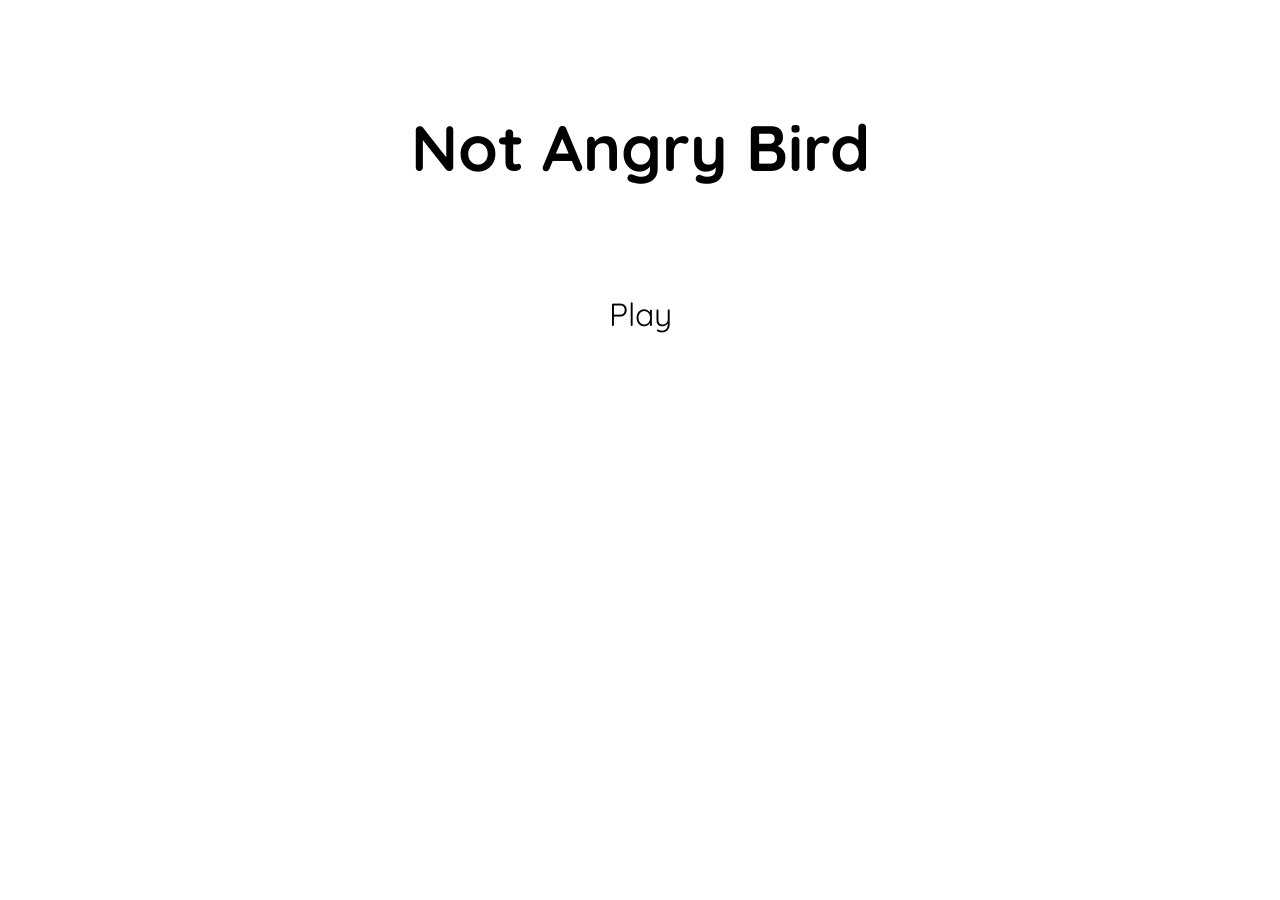
<file: index.html>
<!DOCTYPE html>
<html lang="en">
  <head>
    <meta charset="utf-8" />
    <meta name="viewport" content="width=device-width, initial-scale=1.0">
    	<title>Sketch</title>
   	<link rel="stylesheet" type="text/css" href="loader.css">
    	<link rel="preconnect" href="https://fonts.googleapis.com">
	<link rel="preconnect" href="https://fonts.gstatic.com" crossorigin>
	<link href="https://fonts.googleapis.com/css2?family=Quicksand:wght@600&display=swap" rel="stylesheet">
 
  </head>

  <body>
   
	<h1>Not Angry Bird</h1>
    <div class="play">
	    <a href="game.html">Play</a>
	     
    </div>
  </body>
</html>
</file>
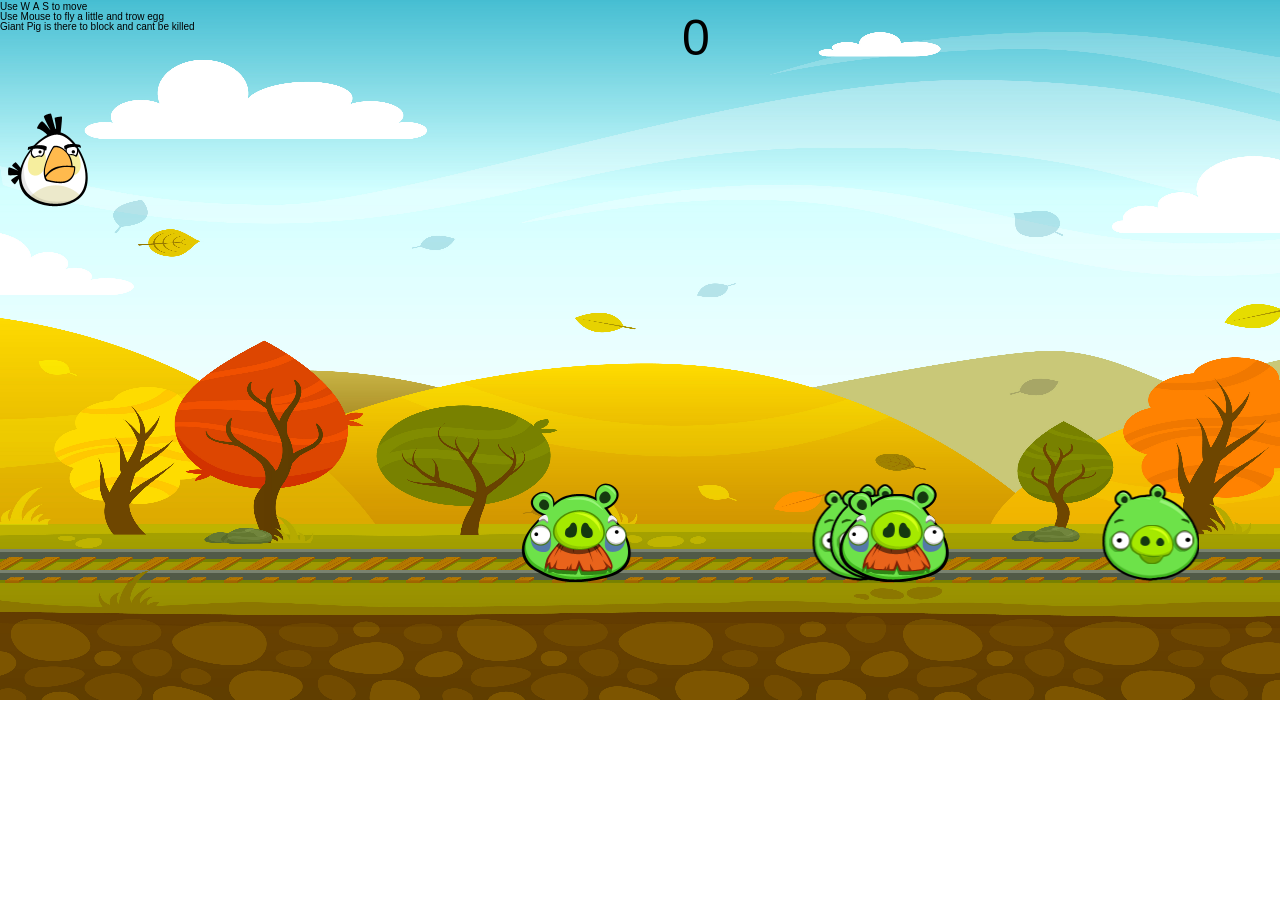
<file: game.html>
<!DOCTYPE html>
<html lang="en">
  <head>
    <meta charset="utf-8" />
    <meta name="viewport" content="width=device-width, initial-scale=1.0">

    <title>Sketch</title>

    <link rel="stylesheet" type="text/css" href="style.css">

    <script src="libraries/p5.min.js"></script>
    <script src="libraries/p5.sound.min.js"></script>
  </head>

  <body>
    <div id="gameover">
      <p class="gameover">You Died</p>
      <div>
        <p class="gameover">Your score:</p>
      </div>
      <p id="change" class="text-1">0</p>
      
      <button onclick="myFunction()" class="but">Restart</button>
      <script src="gameover.js"></script>
    </div>
    <script src="main.js"></script>
    <script src="Bird.js"></script>  
    <script src="oldpig.js"></script>
    <script src="smallpig.js"></script>
    <script src="egg.js"></script>
    <script src="rock.js"></script>   
    <script src="main_boss.js"></script>
  </body>
</html>
</file>
<file: loader.css>
*{
	font-family: 'Quicksand', sans-serif;
	
}
h1{
	font-size: 4rem;
	text-align: center;
	padding:4rem;
}
.play a{
	text-decoration: none;
	color: inherit;
	font-size: 2rem;
	padding:1rem;


}
.play a:hover{
	background-color: khaki;
}
.play{
	text-align:center;
}
.tuto{
	text-align: center;
}
</file>
<file: style.css>
html, body {
  margin: 0;
  padding: 0;
}
*{
  font-family: 'Quicksand', sans-serif;
}
 

canvas {
  display: block;
}

#gameover{
  display:none;
  position:absolute;
  left:40rem;
  top:10rem;

  
}
.gameover{
  font-size: 2rem;

}
.but{
  padding: 1rem;
  font-size:1rem;
  border:none;
  margin-top:1em;
  margin-left:3rem;
}
.but:hover{
    padding:18px;
}
.box{
  padding:1rem;
  font-size: 40px;
    position:absolute;
    left:40rem;
}
.text{
  display: inline;
  font-weight: 10px;
}
.text-1{
  font-size: 2rem;
  margin-left: 4rem;
}
</file>
